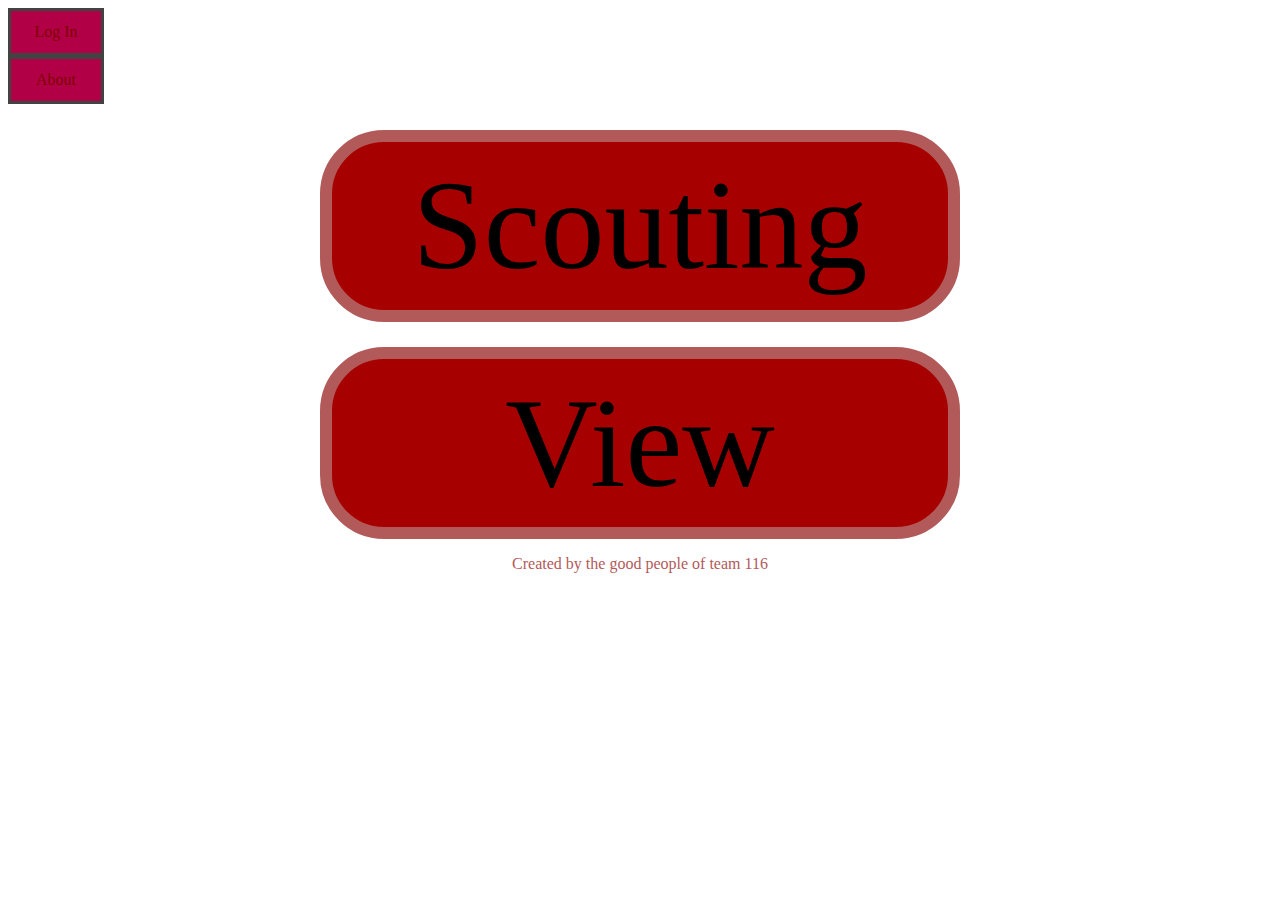
<file: index.html>
<!DOCTYPE html>
<html>
    <head>
        <script src="http://use.edgefonts.net/bitter:n4,i4,n7:all;lobster-two:n7,i4,i7,n4:all.js"></script>
        <link type="text/css" rel="stylesheet" href="main.css" />
        <title>Team 116 Scouting</title>
    </head>
    <body>
        <form id="loginButton" action="LogIn.html">
            <input type="submit" value="Log In" />
        </form>
        <form id="aboutButton" action="About.html">
            <input type="submit" value="About" />
        </form>
        <form id="mainButton" action="Scouting.html">
            <input type="submit" value="Scouting" />
        </form>
        
        <form id="mainButton" action="View.html">
            <input type="submit" value="View" />
        </form>
        <p>Created by the good people of team 116</p>
    </body>

</html>
</file>
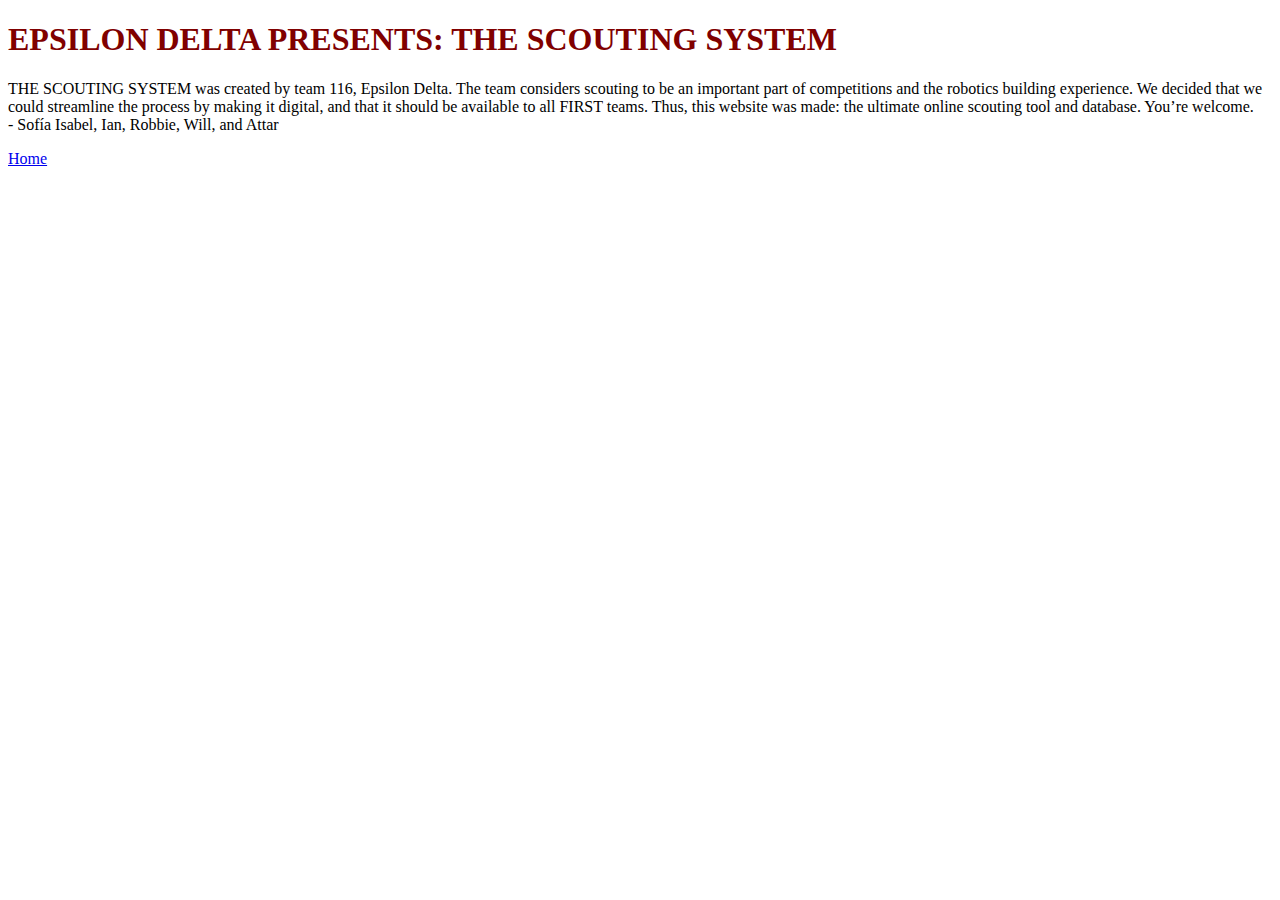
<file: About.html>
<!DOCTYPE html> 
<html>
    <head>
        <script src="http://use.edgefonts.net/bitter:n4,i4,n7:all;lobster-two:n7,i4,i7,n4:all.js"></script>
        <link type="text/css" rel="stylesheet" href="about.css" />
    <title> About </title>
    </head>
    <h1>EPSILON DELTA PRESENTS: THE SCOUTING SYSTEM </h1>
    <body>
                <p>THE SCOUTING SYSTEM was created by team 116, Epsilon Delta. The team considers scouting to be an important part of competitions and                    the robotics building experience. We decided that we could streamline the process by making it digital, and that it should be available                  to all FIRST teams. Thus, this website was made: the ultimate online scouting tool and database. 
                You’re welcome.
                    <br>-	Sofía Isabel, Ian, Robbie, Will, and Attar </br>
                </p>
    </body>
      <a href="index.html">Home</a>
</html>
</file>
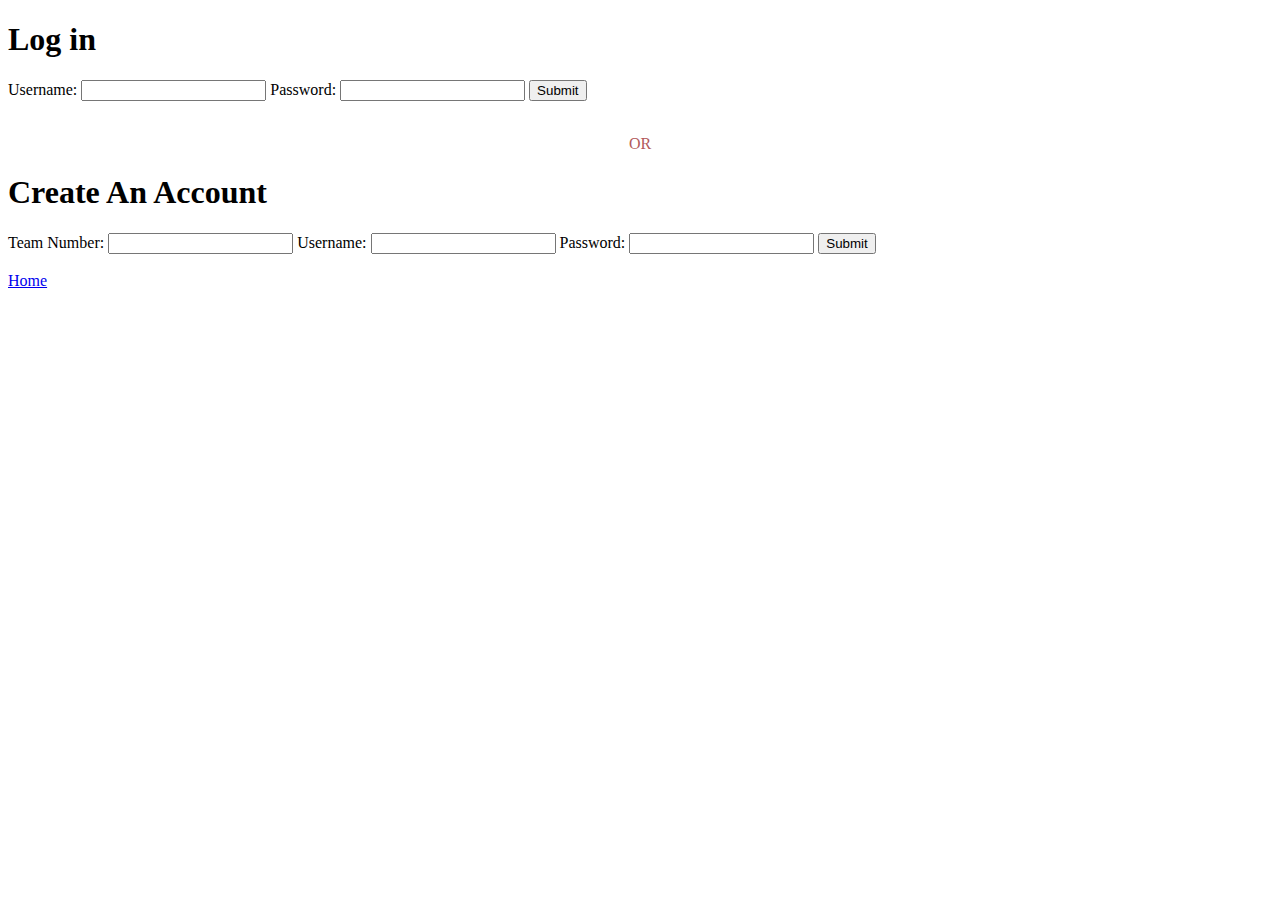
<file: LogIn.html>
<!DOCTYPE html>
    <html>
        <head>
            <script src="http://use.edgefonts.net/bitter:n4,i4,n7:all;lobster-two:n7,i4,i7,n4:all.js"></script>
            <link type="text/css" rel="stylesheet" href="main.css" />
            <title>Log In</title>
        </head>
        <body>
            <h1>Log in</h1>
            <!-- The action attribute will contain where to send the login-currently nowhere-->
                <form action="" method="post"> 
                    Username: <input type="text" name="user" /> 
                    Password: <input type="password" name="password" /> 
                    <input type="submit" name="Log In"/> 
                </form> <br>
            <p>OR</p>
            <h1>Create An Account</h1>
                <form action="" method="post">
                    Team Number: <input type="text" name="numberinput" />
                    Username: <input type="text" name="user" /> 
                    Password: <input type="password" name="password" /> 
                    <input type="submit"/>
            </form>
            <br>
            <a href="index.html">Home</a>
        </body>
    </html>
</file>
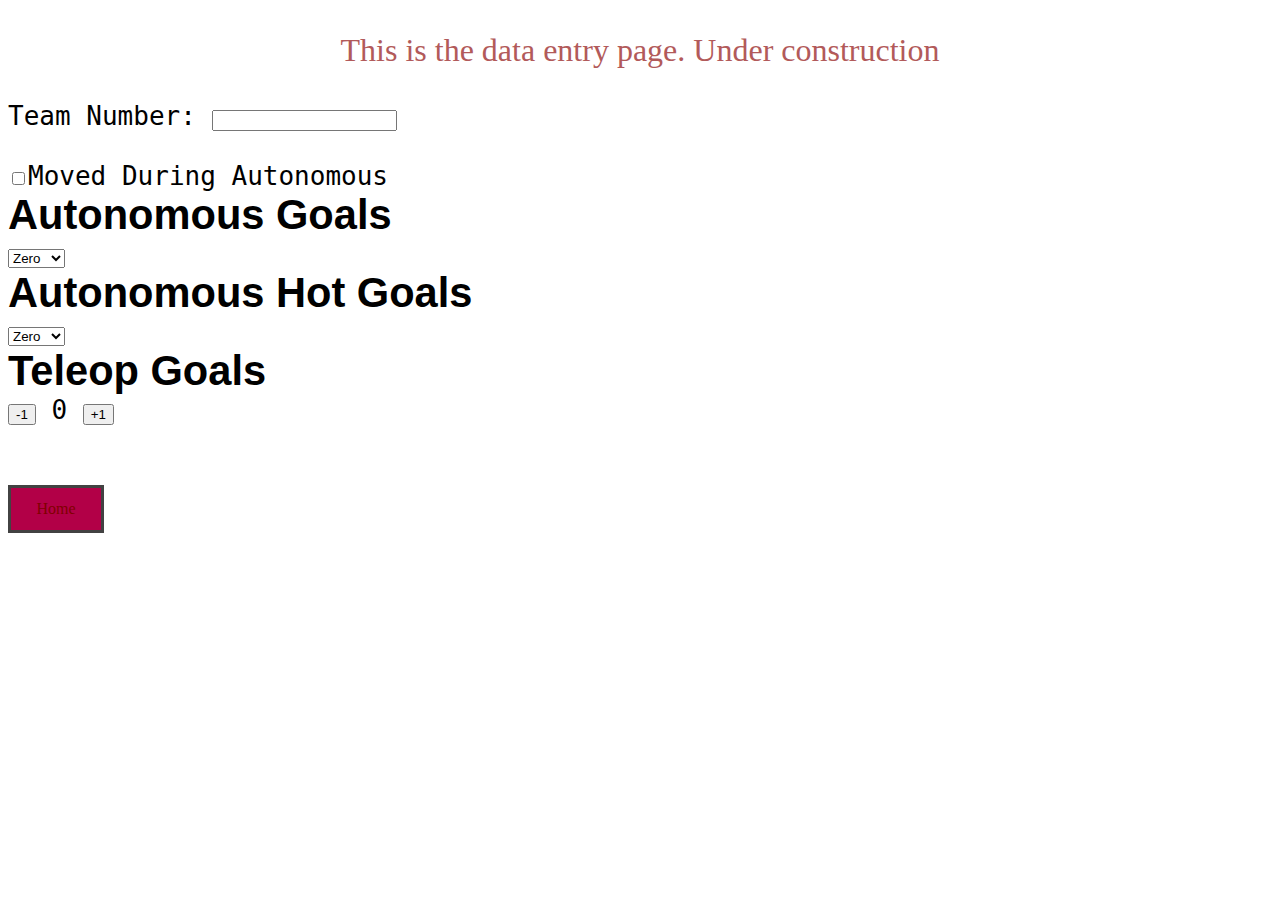
<file: Scouting.html>
<!DOCTYPE html>
        <html>
            <head>
                <script src="http://use.edgefonts.net/bitter:n4,i4,n7:all;lobster-two:n7,i4,i7,n4:all.js"></script>
                <link type="text/css" rel="stylesheet" href="Scouting.css" />
                <title>Scouting</title>
            </head>
            <body>
                <p>This is the data entry page. Under construction</p>
                <form>
                <form action="" method="post">
                    Team Number: <input type="text" name="TeamNumber" /><br><br>
                    <input type="checkbox" value=1>Moved During Autonomous<br>
                    <h1>Autonomous Goals</h1>
                    <select name="Autonomous Goals">
                    <option value=0>Zero</option>
                    <option value=1>One</option>
                    <option value=2>Two</option>
                    <option value=3>Three</option>
                    </select><br>
                    <h1>Autonomous Hot Goals</h1>
                    <select name="Autonomous Goals">
                    <option value=0>Zero</option>
                    <option value=1>One</option>
                    <option value=2>Two</option>
                    <option value=3>Three</option>
                    </select><br>
                    <h1>Teleop Goals</h1>
                    <form action="" method="post">
                        <input type="button" value="-1" />
                        <label id="teleopGoalsCounter">0</label>
                        <input type="button" value="+1" />
                </form><br>
                    <br>
                <form id="homeButton" action="index.html">
                    <input type="submit" value="Home" />
                </form>
            </body>
        </html>
</file>
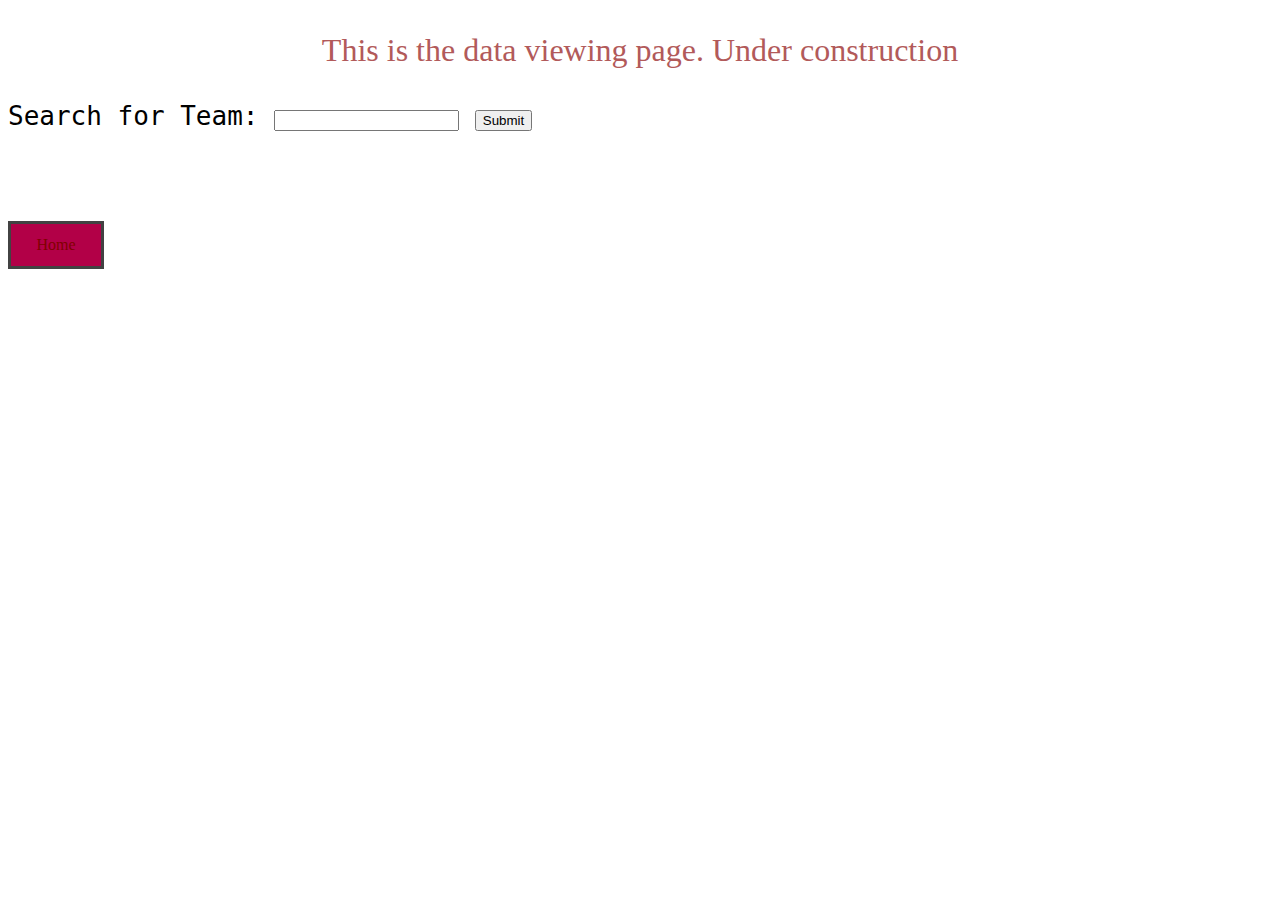
<file: View.html>
<!DOCTYPE html>
    <html>
        <head>
            <script src="http://use.edgefonts.net/bitter:n4,i4,n7:all;lobster-two:n7,i4,i7,n4:all.js"></script>
            <link type="text/css" rel="stylesheet" href="Scouting.css" />
            <title>View</title>
        </head>
            <p>This is the data viewing page. Under construction</p>
            <!-- Again, action will point to whatever is actually doing stuff with the data-->
            <form action="" method="post"> 
                        Search for Team: <input type="text" name="TeamNumber" /> 
                        <input type="submit"/> 
            </form> 
        <br>
        <br>
        <br>
            <form id="homeButton" action="index.html">
                    <input type="submit" value="Home" />
            </form>
    </html>
</file>
<file: main.css>
body {
    background-image: url(http://i.imgur.com/gg3sCSU.jpg) ;
    background-size:cover ;
    background-repeat: no-repeat ;
    font-family: lobster-two ;
    font-size: 1em ;
    
}

p {
    font-family: bitter;
    color: #B25A5A ;
    font-size: 8;
    text-align: center;
}

#mainButton input {
    display: block;
    border-radius: .5em ;
    border: .1em solid #B25A5A ;
    background-color: #A60000 ;
    width: 5em;
    height: 1.5em;
    margin: auto ;
    margin-top: .2em;
    text-align: center ;
    font-size: 8em;
    font-family: lobster-two;
}

#loginButton input {
    display: block;
    border: .2em solid #424242;
    background-color: #B20047;
    color: #800000;
    font-size: 16px;
    width: 6em;
    height: 3em;
    font-family: bitter;
}

#aboutButton input {
    display: block;
    border: .2em solid #424242;
    background-color: #B20047;
    color: #800000;
    font-family: bitter;
    font-size: 16px;
    width: 6em;
    height: 3em;
    float: right;
    float: inherit;
}   

img {
    align-content: center;
}
</file>
<file: about.css>
h1 {
    font-family: lobster-two ;
    color: #800000;
}

body {
    font-family: bitter;
}
</file>
<file: Scouting.css>
body {
    background-image: url(http://i.imgur.com/gg3sCSU.jpg) ;
    background-size:cover ;
    background-repeat: no-repeat ;
    font-family: monospace ;
    font-size: 2em ;
    
}

p {
    font-family: bitter;
    color: #B25A5A ;
    font-size: 1em;
    text-align: center;
}

h1 {
    margin: 0;
    font-family: arial;
    font-size: 1.3em;
}

h2 {
    margin: 0;
}

h3 {
    margin: 0;
}

h4 {
    font-family: bitter ;
    font-size: 2em ;
    line-height: 100%;
    margin: 0;
}

img {
    align-content: center;
}

#homeButton input {
    display: block;
    border: .2em solid #424242;
    background-color: #B20047;
    color: #800000;
    font-size: 16px;
    width: 6em;
    height: 3em;
    font-family: bitter;
}
</file>
